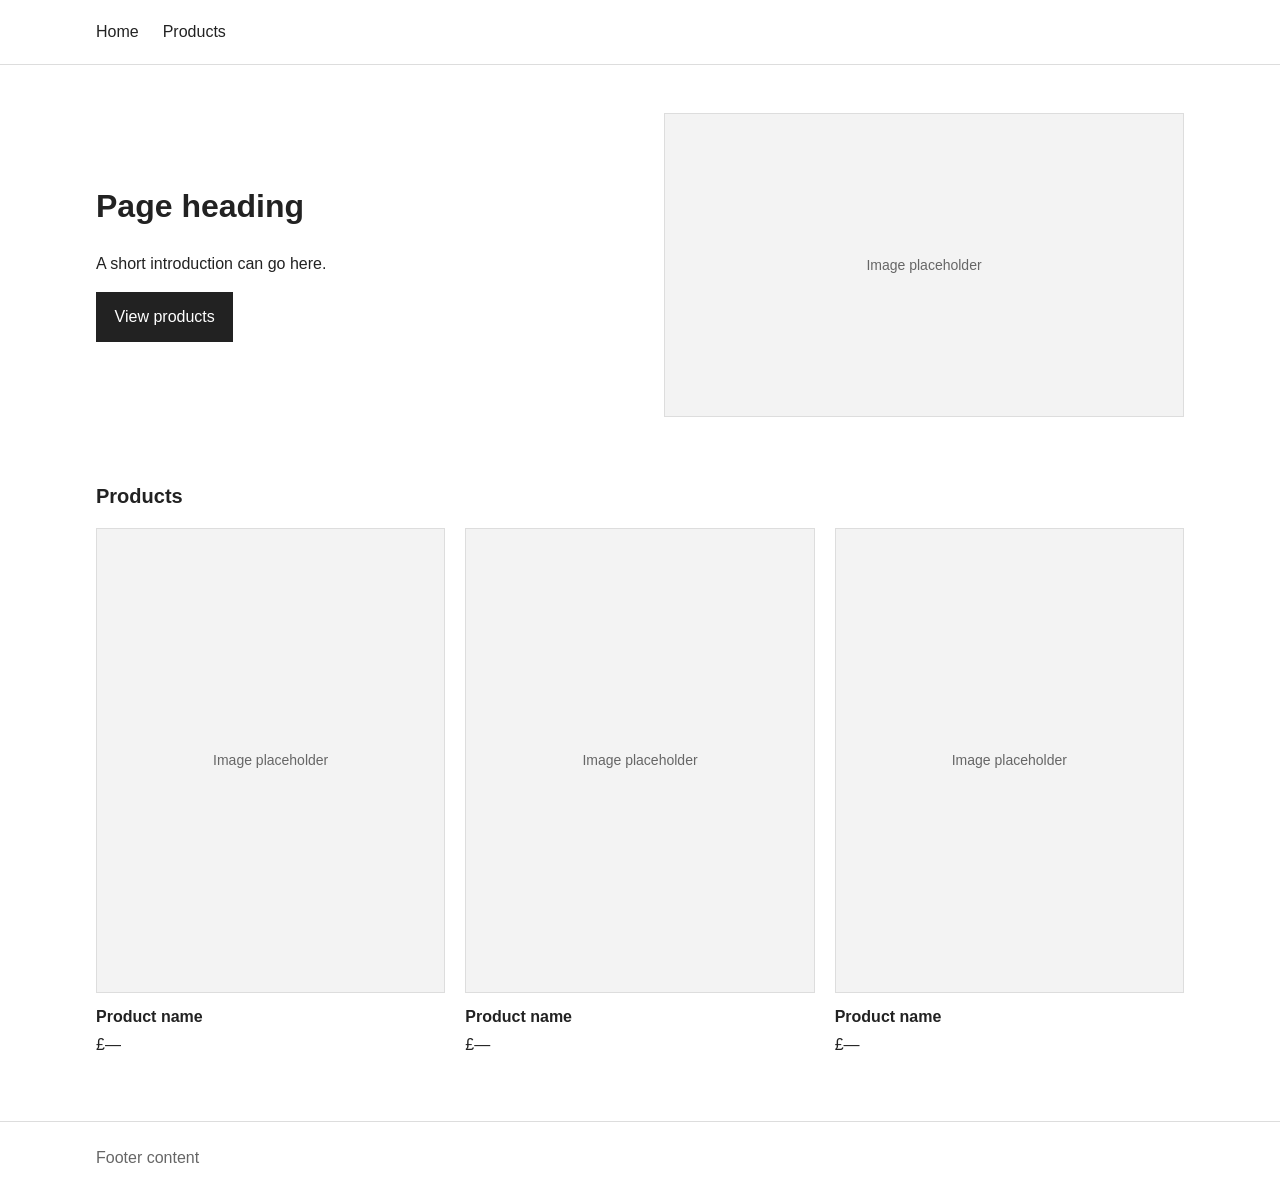
<file: index.html>
<!doctype html>
<html lang="en">
<head>
  <meta charset="utf-8">
  <meta name="viewport" content="width=device-width, initial-scale=1">
  <title>Home</title>
  <link rel="stylesheet" href="styles.css">
</head>
<body>
  <header class="site-header">
    <nav class="container nav" aria-label="Main navigation">
      <a href="index.html" aria-current="page">Home</a>
      <a href="#products">Products</a>
    </nav>
  </header>

  <main>
    <section class="container intro">
      <div>
        <h1>Page heading</h1>
        <p>A short introduction can go here.</p>
        <a class="button" href="#products">View products</a>
      </div>
      <div class="placeholder hero-image" aria-label="Image placeholder">Image placeholder</div>
    </section>

    <section class="container section" id="products" aria-labelledby="products-heading">
      <h2 id="products-heading">Products</h2>
      <div class="product-grid">
        <a class="product-card" href="product.html">
          <span class="placeholder card-image" aria-hidden="true">Image placeholder</span>
          <span class="product-name">Product name</span>
          <span>£—</span>
        </a>
        <a class="product-card" href="product.html">
          <span class="placeholder card-image" aria-hidden="true">Image placeholder</span>
          <span class="product-name">Product name</span>
          <span>£—</span>
        </a>
        <a class="product-card" href="product.html">
          <span class="placeholder card-image" aria-hidden="true">Image placeholder</span>
          <span class="product-name">Product name</span>
          <span>£—</span>
        </a>
      </div>
    </section>
  </main>

  <footer class="site-footer">
    <div class="container">Footer content</div>
  </footer>
</body>
</html>
</file>
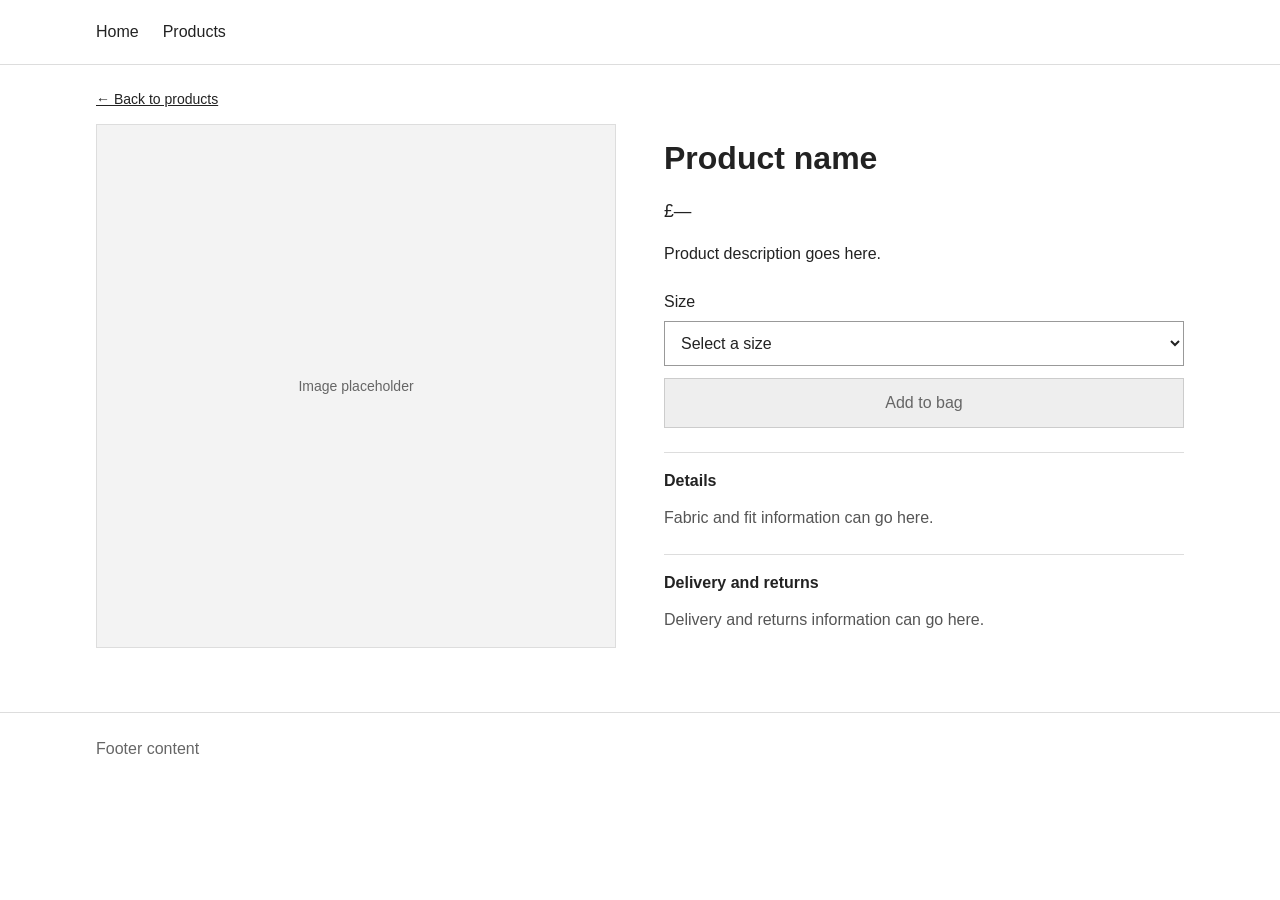
<file: product.html>
<!doctype html>
<html lang="en">
<head>
  <meta charset="utf-8">
  <meta name="viewport" content="width=device-width, initial-scale=1">
  <title>Product</title>
  <link rel="stylesheet" href="styles.css">
</head>
<body>
  <header class="site-header">
    <nav class="container nav" aria-label="Main navigation">
      <a href="index.html">Home</a>
      <a href="index.html#products">Products</a>
    </nav>
  </header>

  <main class="container product-page">
    <p class="back-link"><a href="index.html#products">← Back to products</a></p>
    <div class="product-layout">
      <div class="placeholder product-image" aria-label="Image placeholder">Image placeholder</div>
      <div class="product-details">
        <h1>Product name</h1>
        <p class="price">£—</p>
        <p>Product description goes here.</p>

        <label for="size">Size</label>
        <select id="size" name="size">
          <option value="">Select a size</option>
          <option>UK 6</option>
          <option>UK 8</option>
          <option>UK 10</option>
          <option>UK 12</option>
          <option>UK 14</option>
          <option>UK 16</option>
          <option>UK 18</option>
        </select>
        <button class="button add-button" type="button" disabled>Add to bag</button>

        <div class="detail-block">
          <h2>Details</h2>
          <p>Fabric and fit information can go here.</p>
        </div>
        <div class="detail-block">
          <h2>Delivery and returns</h2>
          <p>Delivery and returns information can go here.</p>
        </div>
      </div>
    </div>
  </main>

  <footer class="site-footer">
    <div class="container">Footer content</div>
  </footer>
</body>
</html>
</file>
<file: styles.css>
* { box-sizing: border-box; }

html { scroll-behavior: smooth; }

body {
  margin: 0;
  color: #222;
  background: #fff;
  font-family: Arial, sans-serif;
  line-height: 1.5;
}

a { color: inherit; }

.container {
  width: min(100% - 2rem, 68rem);
  margin: 0 auto;
}

.site-header, .site-footer { border-color: #ddd; border-style: solid; }
.site-header { border-width: 0 0 1px; }
.site-footer { border-width: 1px 0 0; padding: 1.5rem 0; color: #666; }

.nav { display: flex; gap: 1.5rem; align-items: center; min-height: 4rem; }
.nav a { text-decoration: none; }
.nav a:hover, .nav a:focus-visible { text-decoration: underline; }

h1, h2, p { margin-top: 0; }
h1 { font-size: 2rem; line-height: 1.15; }
h2 { font-size: 1.25rem; }

.intro {
  display: grid;
  grid-template-columns: 1fr 1fr;
  align-items: center;
  gap: 3rem;
  padding-top: 3rem;
  padding-bottom: 3rem;
}

.placeholder {
  display: flex;
  align-items: center;
  justify-content: center;
  background: #f3f3f3;
  border: 1px solid #ddd;
  color: #666;
  font-size: .875rem;
}

.hero-image { min-height: 19rem; }
.button {
  display: inline-block;
  padding: .75rem 1.1rem;
  border: 1px solid #222;
  border-radius: 0;
  background: #222;
  color: #fff;
  font: inherit;
  text-align: center;
  text-decoration: none;
}
.button:hover:not(:disabled) { background: #444; }
.button:disabled { background: #eee; border-color: #ccc; color: #666; cursor: not-allowed; }

.section { padding-top: 1rem; padding-bottom: 4rem; }
.product-grid { display: grid; grid-template-columns: repeat(3, 1fr); gap: 1.25rem; }
.product-card { display: flex; flex-direction: column; gap: .25rem; text-decoration: none; }
.product-card:hover .product-name, .product-card:focus-visible .product-name { text-decoration: underline; }
.card-image { width: 100%; aspect-ratio: 3 / 4; margin-bottom: .5rem; }
.product-name { font-weight: bold; }

.product-page { padding-top: 1.5rem; padding-bottom: 4rem; }
.back-link { font-size: .875rem; }
.product-layout { display: grid; grid-template-columns: 1fr 1fr; gap: 3rem; }
.product-image { min-height: 32rem; }
.product-details { padding-top: 1rem; }
.price { font-size: 1.1rem; }
label { display: block; margin: 1.5rem 0 .4rem; }
select { width: 100%; padding: .75rem; border: 1px solid #999; border-radius: 0; background: #fff; color: #222; font: inherit; }
.add-button { width: 100%; margin-top: .75rem; }
.detail-block { border-top: 1px solid #ddd; margin-top: 1.5rem; padding-top: 1rem; }
.detail-block h2 { font-size: 1rem; }
.detail-block p { color: #555; }

@media (max-width: 640px) {
  .intro, .product-layout { grid-template-columns: 1fr; gap: 1.5rem; }
  .intro { padding-top: 2rem; padding-bottom: 2rem; }
  .hero-image { min-height: 14rem; }
  .product-grid { grid-template-columns: repeat(2, 1fr); gap: 1rem; }
  .product-image { min-height: 24rem; }
  .product-details { padding-top: 0; }
}

@media (prefers-reduced-motion: reduce) {
  html { scroll-behavior: auto; }
}
</file>
